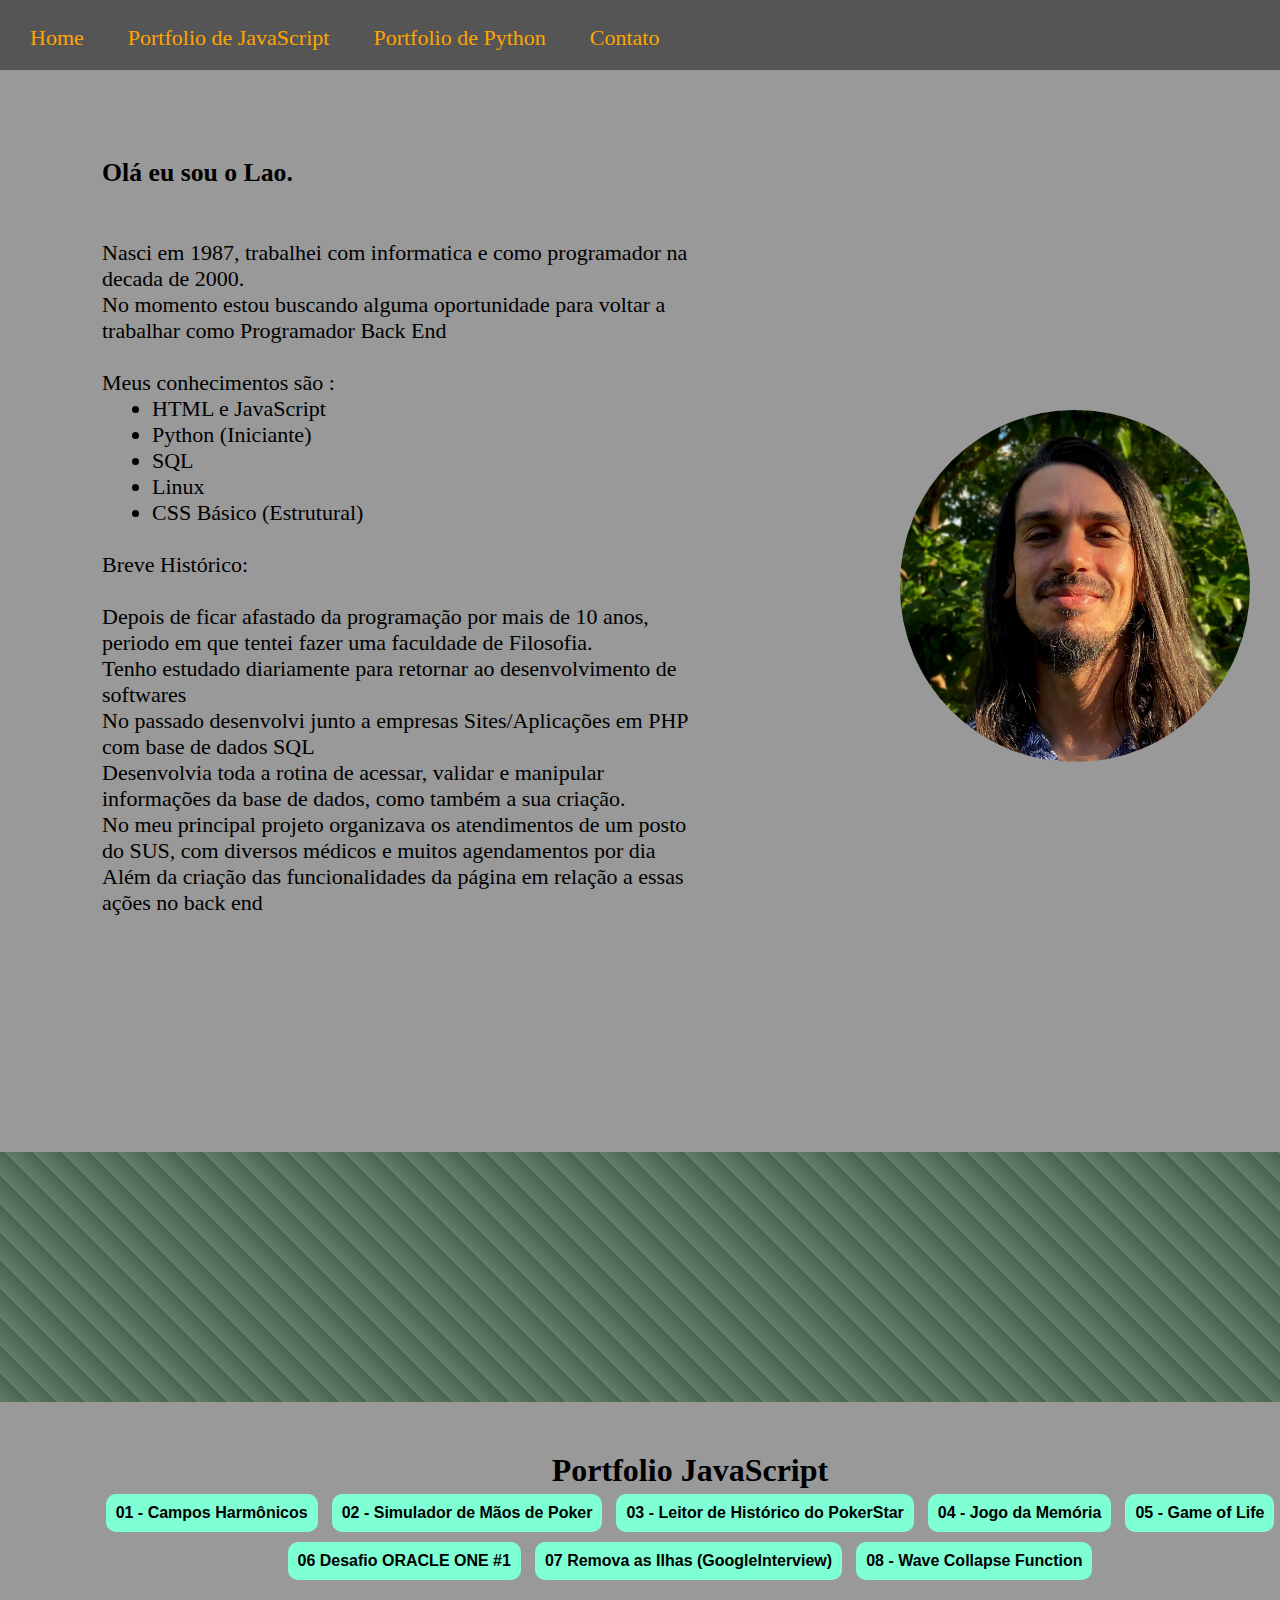
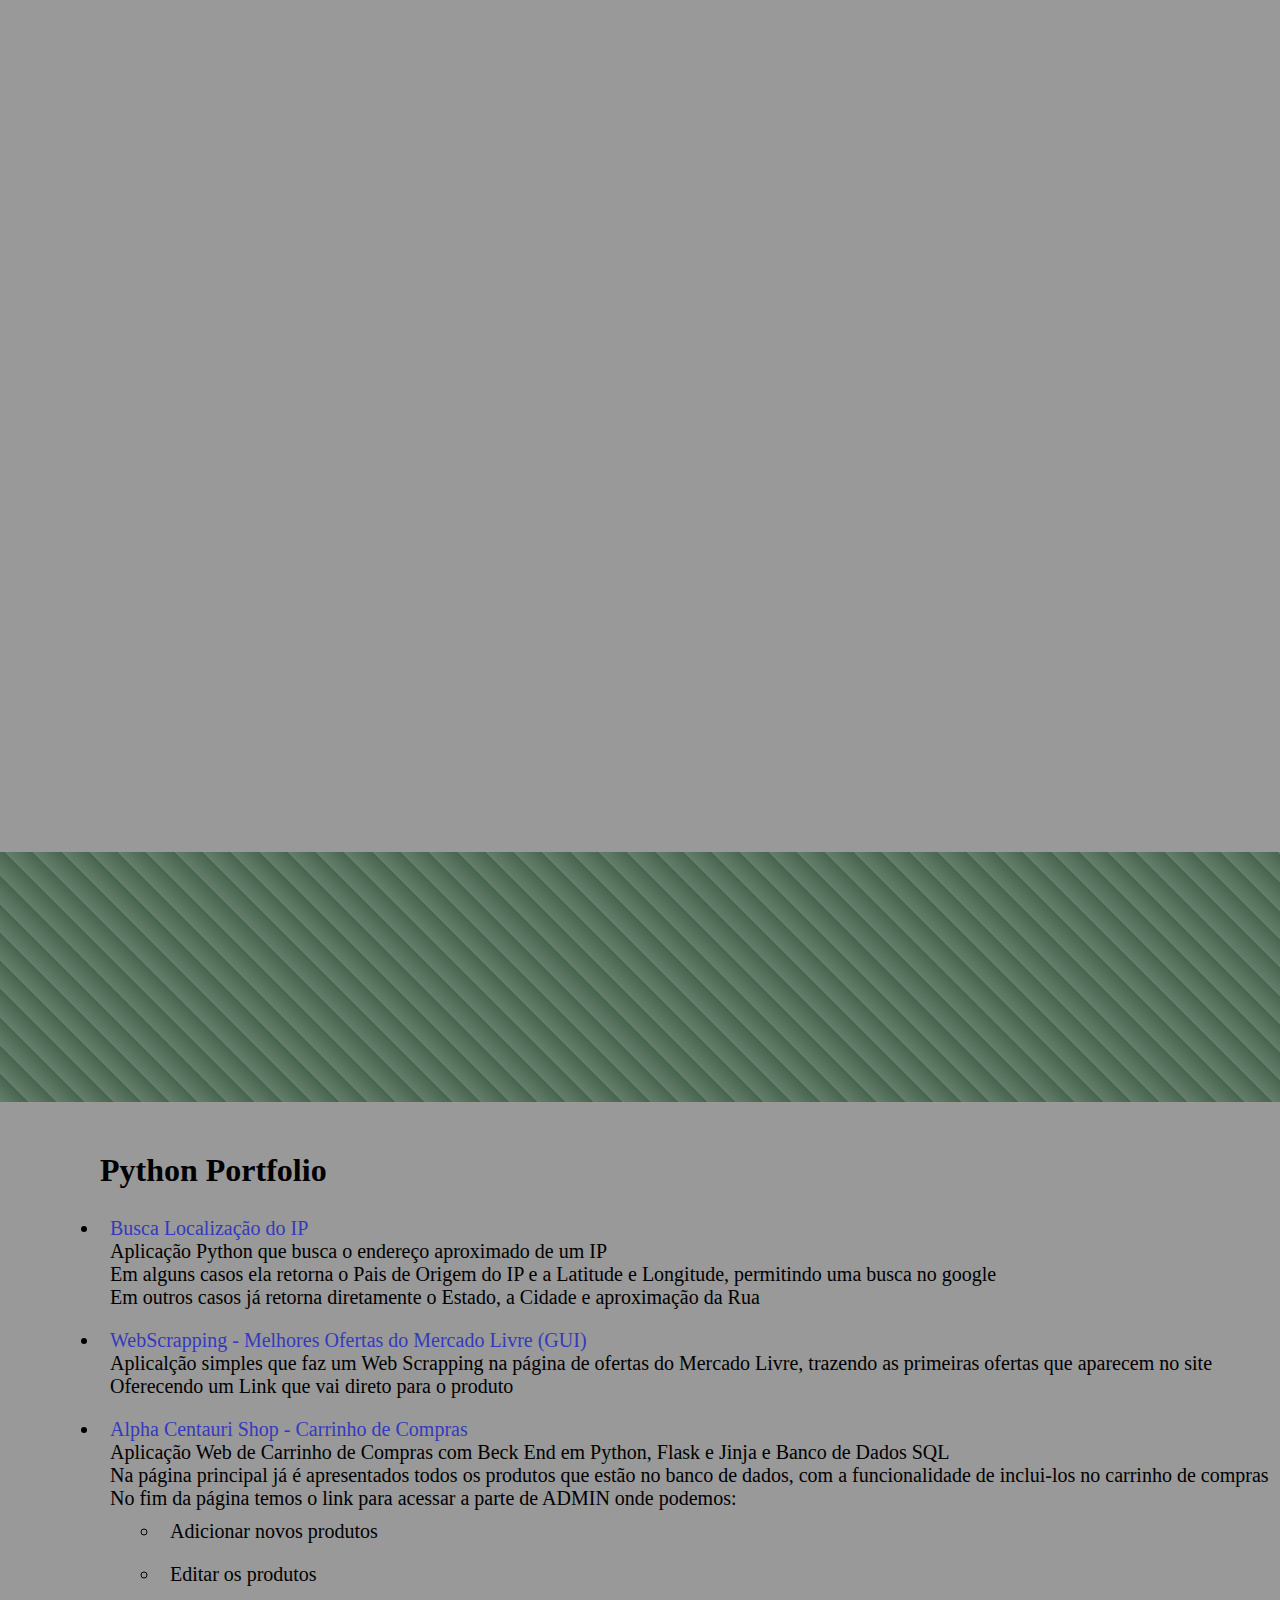
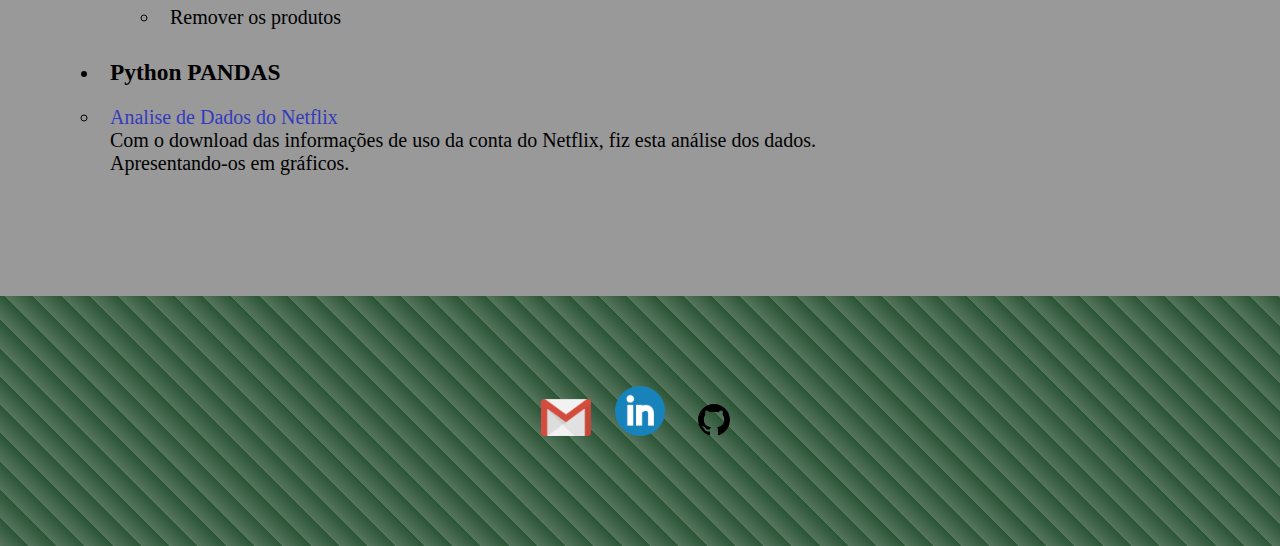
<file: index.html>
<!DOCTYPE html>
<html lang="pt-br">
  <head>
    <meta charset="utf-8">
    <meta name="viewport" content="width=device-width, initial-scale=1.0">
    <title>LAO</title>
    <style>
     * {
        padding: 0; 
        margin: 0; 
        
    } 

    header {
        width: 100%;
        position: fixed;
        background-color: #555555;
        margin: 0;
        padding: 10px;
        height: 50px;
        z-index: 2;
    }

    .head{
        position: relative;
        top: 30%;
    }

    .head li {
        display: inline;
        padding: 20px;
        font-size: 22px;
    }
    .head li a{
        color: orange;
        text-decoration: none;
    }

    .head li a:hover{
        color: black;
    }


    main {
        background-color: #999999;
    }
    .home {
        width: 90%;
        position: relative;
        font-size: 22px;
        left: 100px;
    }
    .home ul{
        position: relative;
        left: 50px;
    }

    .divisao{
        height: 250px;
        background: repeating-linear-gradient(
            45deg,
            #55755d,
            #2b5435 20px,
            #284439 20px,
            #153a2b 20px
        );
        opacity: 75%;
    }
    .divisao2{
        height: 250px;
        background: repeating-linear-gradient(
            45deg,
            #55755d,
            #2b5435 20px,
            #284439 20px,
            #153a2b 20px
        );
    }
.jsPort{
    height: 1000px;
    padding-left: 100px;
    padding-top: 50px;
    background-color: #999999;
    text-align: center;
}

.jsPort button {
    display: inline;
    padding: 10px;
    margin: 5px;
    background-color: aquamarine;
    border: none;
    border-radius: 10px;
    cursor: pointer;
    font-size: 16px;
    font-weight: bold;
}
.jsPort button:hover {
    background-color: rgb(76, 182, 147);
    
}
#ifrm{
    width: 80%;
    height: 768px;
    
}
#url_codigo {
    position: absolute;
    left: 20px;
}
#url_codigo a{
    text-decoration: none;
    color: rgb(72, 32, 32);
}
#url_codigo a:hover{
    text-decoration: overline;
    color: rgb(72, 32, 32);
}

.PyPort{
    padding-left: 100px;
    padding-top: 50px;
    background-color: #999999;
}

    .PyPort li {
        /* display: block; */
        padding: 10px;
        font-size: 20px;
    }
    .PyPort li a{
        color: rgb(52, 57, 190);
        text-decoration: none;
    }

    .PyPort li a:hover{
        color: black;
        font-size: 21px;
    }
     

    .contato{
        text-align: center;
    }
    .contato li {
        display: inline;
        padding: 10px;
        font-size: 20px;
    }
    .contato li a{
        color: rgb(52, 57, 190);
        text-decoration: none;
    }

    .contato li a:hover{
        color: black;
        font-size: 21px;
    }
     </style>
  </head>
  <script>


    function abreIframe(page){
      ifr.src = page;
      let link = page.split('/')[0];
      link = 'https://github.com/laotsetung/JavaScript-Portfolio/tree/main/' + link
      url_c.innerHTML = "<h2 style='padding: 15px'><a href='"+link+"' target='_blank'> Código Fonte: </a></h2>";
      window.location = '#PortfolioJS';
    }

  </script>
  <body>
      <header>
        <ul class="head">
            <li><a href="#home">Home</a></li>
            <li><a href="#PortfolioJS">Portfolio de JavaScript</a></li>
            <li><a href="#PortfolioPY">Portfolio de Python</a></li>
            <li><a href="#contato">Contato</a></li>
        </ul>

      </header>

      <main>

        <div class="home" id="home">
            <br><br><br><br><br><br>
            <table>
                <tr><td>
            <h3>Olá eu sou o Lao.</h3><br><br>
            <p>Nasci em 1987, trabalhei com informatica e como programador na decada de 2000.</p>
            <p>No momento estou buscando alguma oportunidade para voltar a trabalhar como Programador Back End</p><br>
            <p>Meus conhecimentos são : </p>
            <ul>
                <li>HTML e JavaScript</li>
                <li>Python (Iniciante)</li>
                <li>SQL</li>
                <li>Linux</li>
                <li>CSS Básico (Estrutural)</li>
            </ul>
            <br><p>Breve Histórico:</p><br>
            <p>Depois de ficar afastado da programação por mais de 10 anos, periodo em que tentei fazer uma faculdade de Filosofia.</p>
            <p>Tenho estudado diariamente para retornar ao desenvolvimento de softwares</p>
            <p>No passado desenvolvi junto a empresas Sites/Aplicações em PHP com base de dados SQL</p>
            <p>Desenvolvia toda a rotina de acessar, validar e manipular informações da base de dados, como também a sua criação.</p>
            <p>No meu principal projeto organizava os atendimentos de um posto do SUS, com diversos médicos e muitos agendamentos por dia</p>
            <p>Além da criação das funcionalidades da página em relação a essas ações no back end</p>
            <br><br>
            <br>
            <br>
                </td>
            <td style="text-align: center;"><img src="final_high_res_cortada.jpg" alt="Foto de Perfil" style="width: 350px; border-radius: 250px; margin-left:200px"></td></tr>
            </table>
            <br><br><br><br><br>
        </div>
      
        <!-- PORTFOLIO JAVASCRIPT -->
      <div class="divisao">     <div id="PortfolioJS" style="position: absolute; bottom: -150px;"></div></div>
      <div class="jsPort" id="PortfolioJS2">
        <h1>Portfolio JavaScript</h1>
        
            <button onclick="abreIframe('01-CamposHarmonicos/acorde.html');">01 - Campos Harmônicos</button>
            <button onclick="abreIframe('02-PokerHandsSimulator/PokerHandsSimulator.html')">02 - Simulador de Mãos de Poker</button>
            <button onclick="abreIframe('03-PokerAnaliseJogo/AnaliseJogos.html')">03 - Leitor de Histórico do PokerStar</button>
            <button onclick="abreIframe('04-JogoDaMemoria/jogoMemoria.html')">04 - Jogo da Memória</button>
            <button onclick="abreIframe('05-GameOfLife/GameOfLife.html')">05 - Game of Life </button><br>
            <button onclick="abreIframe('06-Desafio ORACLE_ONE-Cryptografia/Crypto.html')" >06 Desafio ORACLE ONE #1 </button>
            <button onclick="abreIframe('07-googleInterview/googleInterview.html')" >07 Remova as Ilhas (GoogleInterview) </button>
            <button onclick="abreIframe('08-WaveCollapseFunction/08-WaveCollapseFunction.html')" >08 - Wave Collapse Function</button>
            <br>

        <div id="url_codigo"></div>
    <iframe id="ifrm" src="" frameborder="0"></iframe>
        <br><br><br><br><br>
      </div>

      <!-- FIM DO PORTFOLIO JAVASCRIPT-->

      <div class="divisao"><div id="PortfolioPY" style="position: relative; bottom: -150px;"></div></div>

    <!-- PORTFOLIO PYTHON -->
      <div class="PyPort">
        <h1> Python Portfolio </h1><br>
        <ul>
            <li>
                <a href="https://github.com/laotsetung/Python-Portfolio/tree/main/01-cadeVoceIp" target="_blank">Busca Localização do IP</a>
                <p>Aplicação Python que busca o endereço aproximado de um IP</p>
                <p>Em alguns casos ela retorna o Pais de Origem do IP e a Latitude e Longitude, permitindo uma busca no google</p>
                <p>Em outros casos já retorna diretamente o Estado, a Cidade e aproximação da Rua</p>
            </li>
            <li>
                <a href="https://github.com/laotsetung/Python-Portfolio/tree/main/02-MercadoLivre-webScraping"  target="_blank">WebScrapping - Melhores Ofertas do Mercado Livre (GUI)</a>
                <p>Aplicalção simples que faz um Web Scrapping na página de ofertas do Mercado Livre, trazendo as primeiras ofertas que aparecem no site</p>
                <p>Oferecendo um Link que vai direto para o produto</p>
            </li>
            <li>
                <a href="https://github.com/laotsetung/99-Python-Flask-ShoppingCart" target="_blank"> Alpha Centauri Shop - Carrinho de Compras</a>
                <p>Aplicação Web de Carrinho de Compras com Beck End em Python, Flask e Jinja e Banco de Dados SQL</p>
                <p>Na página principal já é apresentados todos os produtos que estão no banco de dados, com a funcionalidade de inclui-los no carrinho de compras</p>
                <p>No fim da página temos o link para acessar a parte de ADMIN onde podemos:</p>
                <ul style="margin-left: 50px">
                    <li>Adicionar novos produtos</li>
                    <li>Editar os produtos</li>
                    <li>Remover os produtos</li>
                </ul>
            </li>
            <li><h3>Python PANDAS</h3></li>
            <ul>
                <li>
                    <a href="https://github.com/laotsetung/Python_Pandas_Portfolio/tree/main/01-Netflix-Data_Analysis">Analise de Dados do Netflix</a>
                    <p>Com o download das informações de uso da conta do Netflix, fiz esta análise dos dados.</p>
                    <p>Apresentando-os em gráficos.</p>
                </li>
            </ul>
        </ul>
        <h1><br><br><br></h1>
      </div>

    </main>

    <div class="divisao2">   
        <br><br><br><br><br>
             <div class="contato">
        <ul>
            <li><a href="mailto:flavio.lao@gmail.com"><img src="icons/gmail-cone-icon.png" alt="Icone GMail" style="width: 50px;"></a></li>
            <li><a href="https://www.linkedin.com/in/lao-flavio/"><img src="icons/linkedin.png" alt="icone linked in" style="width: 50px;"></a></li>
            <li><a href="https://github.com/laotsetung/"><svg height="32" aria-hidden="true" viewBox="0 0 16 16" version="1.1" width="50" data-view-component="true" class="octicon octicon-mark-github v-align-middle">
                <path d="M8 0c4.42 0 8 3.58 8 8a8.013 8.013 0 0 1-5.45 7.59c-.4.08-.55-.17-.55-.38 0-.27.01-1.13.01-2.2 0-.75-.25-1.23-.54-1.48 1.78-.2 3.65-.88 3.65-3.95 0-.88-.31-1.59-.82-2.15.08-.2.36-1.02-.08-2.12 0 0-.67-.22-2.2.82-.64-.18-1.32-.27-2-.27-.68 0-1.36.09-2 .27-1.53-1.03-2.2-.82-2.2-.82-.44 1.1-.16 1.92-.08 2.12-.51.56-.82 1.28-.82 2.15 0 3.06 1.86 3.75 3.64 3.95-.23.2-.44.55-.51 1.07-.46.21-1.61.55-2.33-.66-.15-.24-.6-.83-1.23-.82-.67.01-.27.38.01.53.34.19.73.9.82 1.13.16.45.68 1.31 2.69.94 0 .67.01 1.3.01 1.49 0 .21-.15.45-.55.38A7.995 7.995 0 0 1 0 8c0-4.42 3.58-8 8-8Z"></path>
            
            </svg></a></li>
        </ul>
                </div></div>

    <footer>
        <div id="contato"></div>
    </footer>
  </body>
  <script>
          const ifr = document.getElementById('ifrm');
      const url_c = document.getElementById('url_codigo')
  </script>
</html>
</file>
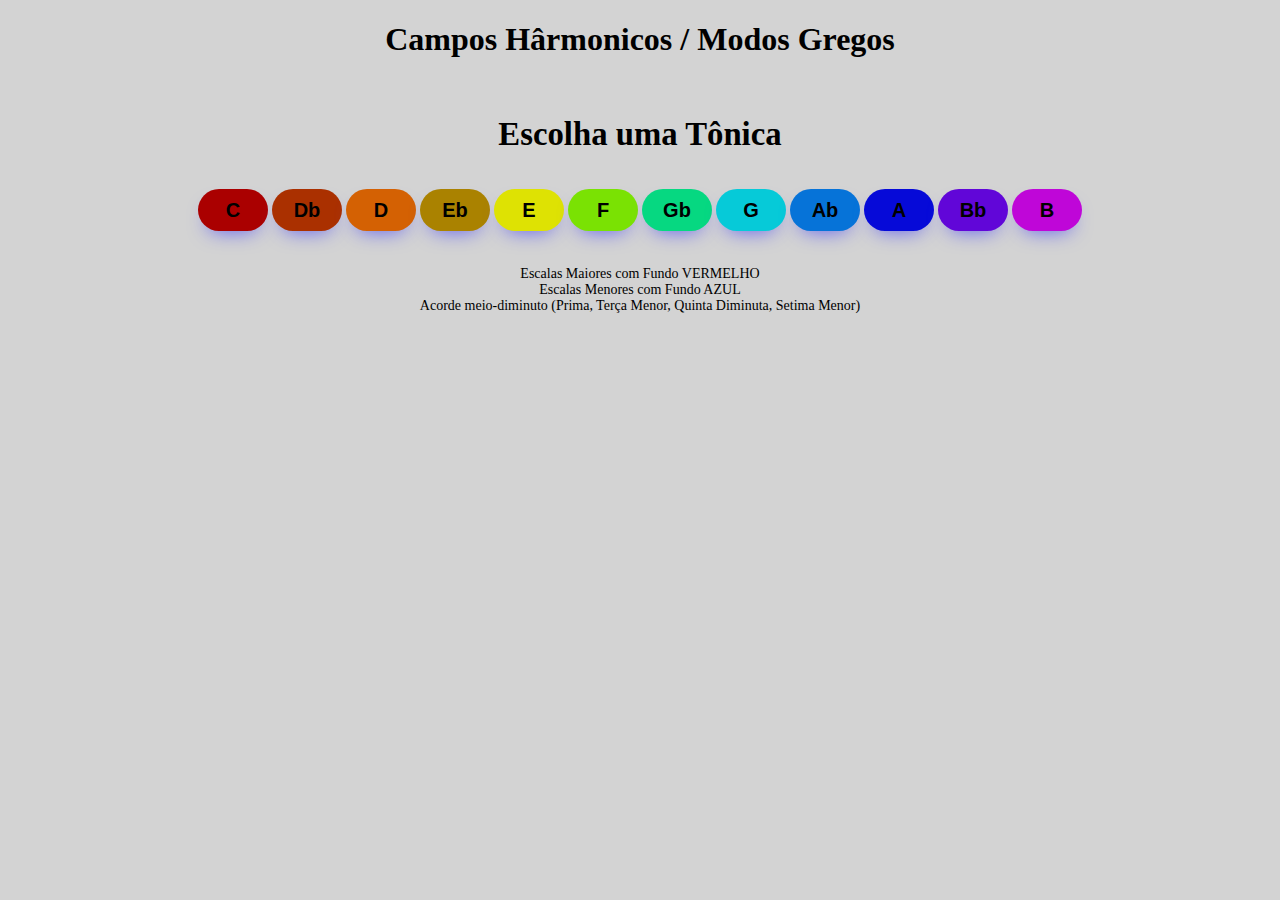
<file: 01-CamposHarmonicos/acorde.html>
<!DOCTYPE html>
<html lang="pt">
<head>
	<title> Campos Harmônicos </title>
	<meta charset="utf-8">
	<link rel="stylesheet" type="text/css" href="estilo.css">
	<script src="script.js"> </script> 

</head>

<body style="background-color: lightgray;">
	
	<h1 style="text-align: center;"> Campos Hârmonicos / Modos Gregos </h1>
	<table width="700" class="matrix">
		<tr><td colspan="13"><div id="ret_tom2"><h3>Escolha uma Tônica</h3></div></td></tr>
		<tr>
			<td><input type="button" value="C" onclick="envia_tom('C');" class="btn" style="background: #aa0000"/></td>
			<td><input type="button" value="Db" onclick="envia_tom('Db');" class="btn" style="background: #aa3000" /></td>
			<td><input type="button" value="D" onclick="envia_tom('D');" class="btn" style="background: #d46103"/></td>
			<td><input type="button" value="Eb" onclick="envia_tom('Eb');" class="btn" style="background: #aa8200"/></td>
			<td><input type="button" value="E" onclick="envia_tom('E');" class="btn" style="background: #dee203"/></td>
			<td><input type="button" value="F" onclick="envia_tom('F');" class="btn" style="background: #7ae203"/></td>
			<td><input type="button" value="Gb" onclick="envia_tom('Gb');" class="btn" style="background: #06d881"/></td>
			<td><input type="button" value="G" onclick="envia_tom('G');"  class="btn" style="background: #06cad8"/></td>
			<td><input type="button" value="Ab" onclick="envia_tom('Ab');" class="btn" style="background: #0673d8"/></td>
			<td><input type="button" value="A" onclick="envia_tom('A');" class="btn" style="background: #060ad8"/></td>
			<td><input type="button" value="Bb" onclick="envia_tom('Bb');" class="btn" style="background: #6106d8"/></td>
			<td><input type="button" value="B" onclick="envia_tom('B');"  class="btn" style="background: #bf06d8"/></td>
		</tr>
	</table>
	<br>

	<div name="resultado" id="resultado"></div>
	<p style="text-align: center; font-size: 14px;"> Escalas Maiores com Fundo VERMELHO<br> Escalas Menores com Fundo AZUL <br> Acorde meio-diminuto (Prima, Terça Menor, Quinta Diminuta, Setima Menor)</p>
<input type="hidden" id="ret_tom" />
</body>
</html>
</file>
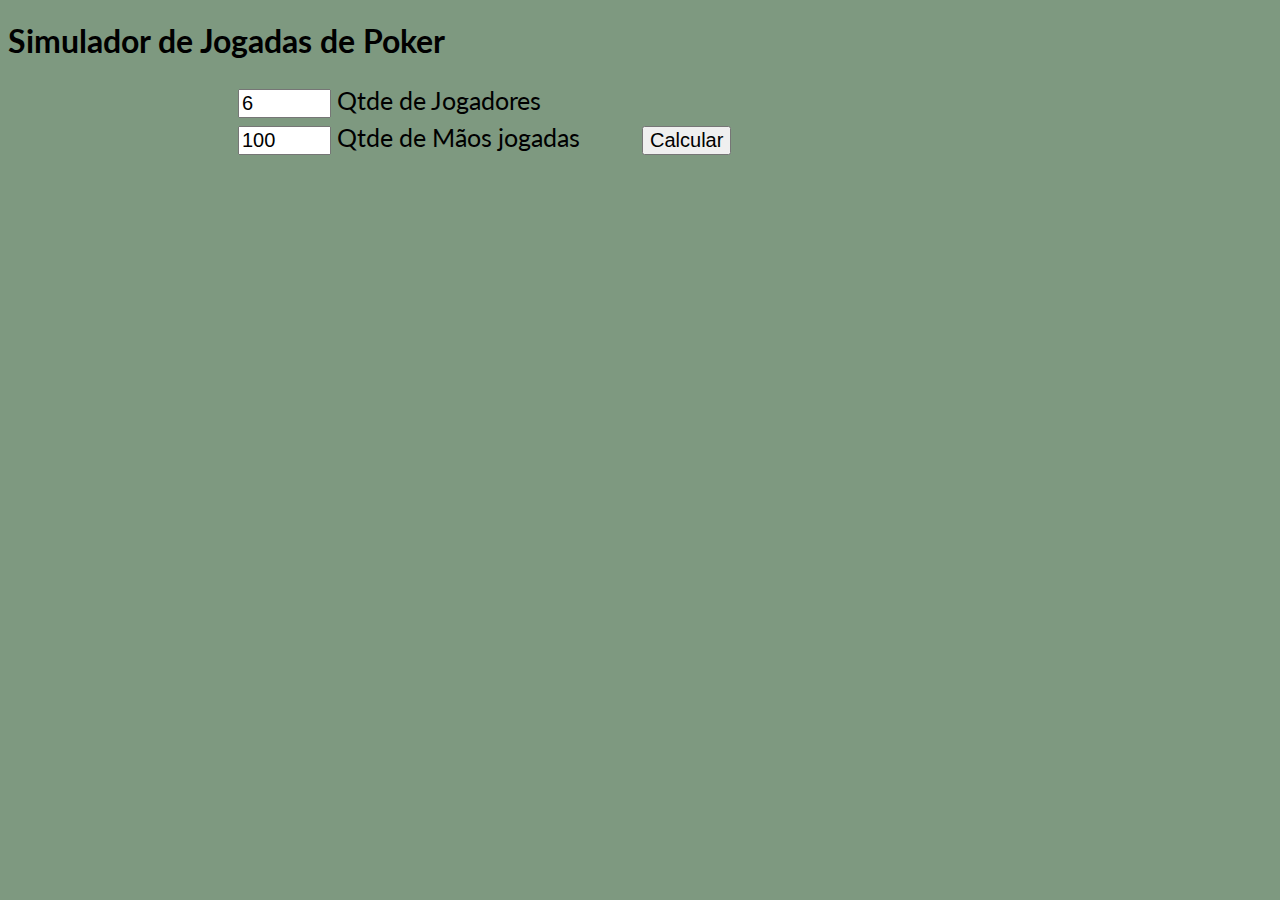
<file: 02-PokerHandsSimulator/PokerHandsSimulator.html>
<!DOCTYPE html>
<html>
<head>
	<title> Poker Hands Simulator </title>

	<link rel="stylesheet" type="text/css" href="estilo.css">

</head>
<body>
	<h1>Simulador de Jogadas de Poker </h1> 

<div style='margin: auto;'> 
	
	<table style='margin: auto'><tr><td style='border-style: none; width: 400px; text-align: left;'>
<input type="text" id="players" value="6" size=5 style="font-size: 20px;"> Qtde de Jogadores </td><td  style='border-style: none; width: 400px; text-align: left;'></td></tr>
<tr><td style='border-style: none; width: 400px; text-align: left;'>
<input type="text" id="jogadas" value="100" size=5 style="font-size: 20px;"> Qtde de Mãos jogadas 
</td><td style='border-style: none; width: 400px; text-align: left;'>

<input type="button" name="" value="Calcular" onclick="calcula();" style="font-size: 20px;"><br>
</td></tr></table>
</div>

<div id="show"></div>
<div id="show11"></div>
<div id="show2"></div>
</body>

<script src="script.js"> </script>

</html>
</file>
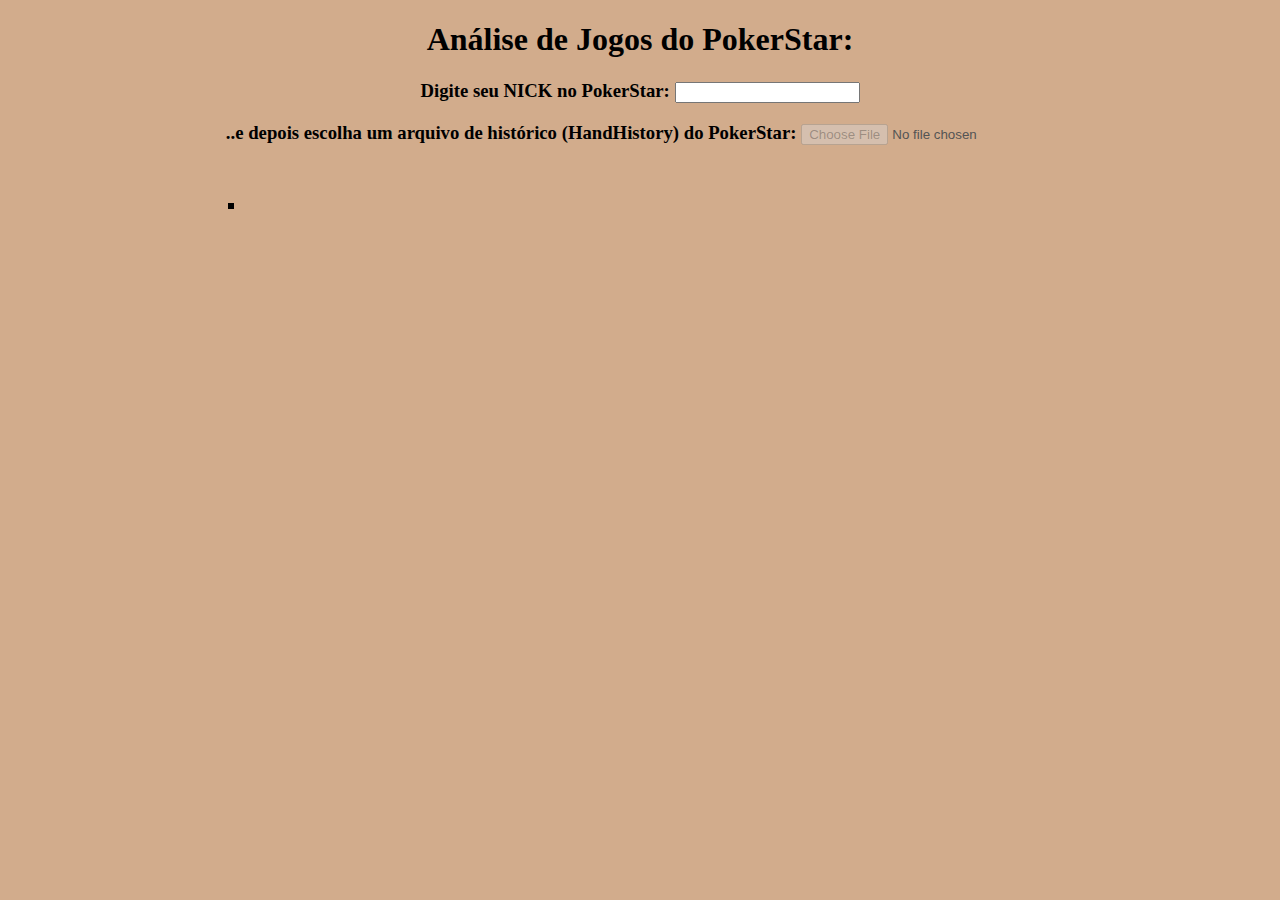
<file: 03-PokerAnaliseJogo/AnaliseJogos.html>
<!DOCTYPE html>
<html>
<head>
	<title> Análise de Jogos do PokerStar</title>
</head>
<style type="text/css">
	main{
		width: 100;
		text-align: center;
	}

	body{
		margin: 0px;
		border: 0px;
		background-color: #d2ac8c;
		display: flex;
		justify-content: center;
	}
	td {
		background-color: rgb(196, 196, 196);
		padding: 0px;
		margin: 0px;
		 /* border: 1px solid black; */
		 vertical-align: top;
	}

	.normal {
		text-align: center;
	}

	.s {
		background-color: rgb(84, 165, 84);
		text-align: center;
	}

	.pair {
		background-color: rgb(77, 93, 218);
		text-align: center;
	}

	.Jogo_saiu{
		background-color: #ff7777;
		text-align: center;
	}

	.centro {
		background-color: gold;
		text-align: center;
	}

	.final {
		border-style: solid;
		border-color: black;
		font-size: 22px;
		width: 400px;
	}

	.show3C {
		display: block;
		justify-content: left;
		border: 3px solid black;
		font-size: 18px;
	}


</style>

<body>

<main>
	<h1> Análise de Jogos do PokerStar: </h1>
	<h3>Digite seu NICK no PokerStar: <input type="text" id="nome" onblur="verificaNome();"> </h3>
	<h3>..e depois escolha um arquivo de histórico (HandHistory) do PokerStar: <input type="file" id="file-selector" disabled label="ESCOLHER ARQUIVO"></h3>
	<br><br>

<table >
	<tr><td> <div id="show"> </div> </td>
	<td><div id="show2"> </div></td>
	<td></td>
	<td>

<script type="text/javascript">
	
	function verificaNome(){
		if (document.getElementById('nome').value != ''){
			document.getElementById('file-selector').disabled = false;
		}else{
			document.getElementById('file-selector').disabled = true;
		}
	}

	
	let a = "";
	let b = "";
	let x1;
	let y1;
	let zx = 4;
	let zy = 4;
	let a1;
	let b1;
	let topRange = 0;
	let midRange = 0;
	let lowRange = 0;
	let flag = true;
	let file;
	let reader = new FileReader();
	

	reader.onload = function(progressEvent){ //ABRE ARQUIVO, COMEÇO ALGORITMO
		let maos = 0;
		let nome = document.getElementById('nome').value;

			//console.log(file);
			for (var x = 0 ; x < 13; x++){
				for (var y = 0 ; y < 13; y++){
					range[x][y] = 0;
				}
			}
			topRange=0;
			midRange=0;
			lowRange=0;
			maos=0;

		    var lines = this.result.split('\n'); //LE ARQUIVO
			document.getElementById('show3').innerText = 'ARQUIVO HAND_HISTORY: \n\n';
			document.getElementById('show3').innerText += this.result;

		    f_num = 0; //inicia variavel, 0, começo... antes do loop

		    for(var line = 0; line < lines.length; line++){ //ABRE AS LINHAS DO ARQUIVO
				
		    	linha = lines[line]; //LINHAS.

		    	if (linha.indexOf("Dealt to "+nome) == 0){
		    		maos += 1;
		    		a = linha.slice(21,23);
		    		b = linha.slice(24,26);
		    		
		    		if (a.slice(1,2) == b.slice(1,2)){
		    			a1 = traduzCartasPMatrix(a.slice(0,1));
		    			b1 = traduzCartasPMatrix(b.slice(0,1));
		    			if(a1>b1){
		    				range[b1][a1] = range[b1][a1] + 1;
		    			}else{
							range[a1][b1] = range[a1][b1] + 1;
		    			}
		    			
		    		}else{
		    			a1 = traduzCartasPMatrix(a.slice(0,1));
		    			b1 = traduzCartasPMatrix(b.slice(0,1));

		    			if(a1>b1){
		    				range[a1][b1] = range[a1][b1] + 1;
		    			}else{
							range[b1][a1] = range[b1][a1] + 1;
		    			}
		    		}

		    		if (a1 < 4 && b1 < 4){
		    			topRange++;
		    		}else if( (a1 < 8) && ( b1 < 8) ){
		    			midRange++;
		    		}else{
		    			if (a1 == 0 || b1 == 0){
		    				midRange++;
		    			}else{
		    				lowRange++;
		    			}
		    		}
		    	}

			}

			if(maos == 0){
				for (let a = 0; a < 20; a++){
					document.getElementById('show2').innerHTML += '<b>Nick: '+nome+' NÃO ENCONTRADO NO HAND HISTORY!!!</b>&nbsp;&nbsp;&nbsp;&nbsp;&nbsp;&nbsp;&nbsp;&nbsp;<br>';
				}
			}else{
				desenha(maos);
			}
		}


function traduzCartasPMatrix(x) {
		if (x == "A"){
			return(0);
		}else if(x == "K"){
			return(1);
		}else if(x == "Q"){
			return(2);
		}else if(x == "J"){
			return(3);
		}else if(x == "T"){
			return(4);
		}else if(x == 9){
			return(5);
		}else if(x == 8){
			return(6);
		}else if(x == 7){
			return(7);
		}else if(x == 6){
			return(8);
		}else if(x == 5){
			return(9);
		}else if(x == 4){
			return(10);
		}else if(x == 3){
			return(11);
		}else {
			return(12);
		}
}

function traduzCartas(x){
			if (x == 0){
				return("A");
			}else if(x == 1){
				return("K");
			}else if(x == 2){
				return("Q");
			}else if(x == 3){
				return("J");
			}else if(x == 4){
				return("T");
			}else if(x == 5){
				return(9);
			}else if(x == 6){
				return(8);
			}else if(x == 7){
				return(7);
			}else if(x == 8){
				return(6);
			}else if(x == 9){
				return(5);
			}else if(x == 10){
				return(4);
			}else if(x == 11){
				return(3);
			}else if(x == 12){
				return(2);
			}
}	

let range = new Array(12);

	for (var x = 0 ; x < 13; x++){
		range[x] = new Array(12);
	}

	for (var x = 0 ; x < 13; x++){
		for (var y = 0 ; y < 13; y++){
			range[x][y] = 0;
		}
	}

function desenha(maos){

	let txt = "<table><tr><td><table style='border: 3px solid black;'>";
		for (var x = 0 ; x < 13; x++){
			txt += "<tr>";

			for (var y = 0 ; y < 13; y++){

				x1 = traduzCartas(x);
				y1 = traduzCartas(y);


				if( (x == 0 && y > 0) || (x == 1 && y > 1) || (x == 2 && y > 2) || (x == 3 && y > 3) || (x == 4 && y > 4) ||
					(x == 5 && y > 5) || (x == 6 && y > 6) || (x == 7 && y > 7) || (x == 8 && y > 8) || (x == 9 && y > 9) ||
					(x == 10 && y > 10) || (x == 11 && y > 11) || (x == 12 && y > 12)){ //NAIPADO

					if (range[x][y] > 0) {
						txt += "<td width=55 height=55 class='Jogo_saiu'>"+x1+","+y1+"<br>"+ range[x][y] +"</td>";
					} else {
						txt += "<td width=55 height=55 class='s'>"+x1+","+y1+"<br>"+ range[x][y] +"</td>";
					}

				}else if(x == y){ //PAR

					if (x == 6 && y == 6){
						txt += "<td width=55 height=55 class='centro'>"+x1+","+y1+"<br>"+ range[x][y] +"</td>";
					}else{
						if (range[x][y] > 0) {
							txt += "<td width=55 height=55 class='Jogo_saiu'>"+x1+","+y1+"<br>"+ range[x][y] +"</td>";
						}else{
							txt += "<td width=55 height=55 class='pair'>"+x1+","+y1+"<br>"+ range[x][y] +"</td>";
						}
					}

				}else{ //OFF

					if (range[x][y] > 0) {
						txt += "<td width=55 height=55 class='Jogo_saiu'>"+y1+","+x1+"<br>"+ range[x][y] +"</td>";
					}else{
						txt += "<td width=55 height=55 class='normal'>"+y1+","+x1+"<br>"+ range[x][y] +"</td>";
					}
				}


				
				//range = [x][y] = 0;
			}
			txt += "</tr>";
		}

		txt += "</table></td>";

		document.getElementById("show").innerHTML = txt;

		txt = "<td><table class='final' valign=top><tr><td>TOTAL DE MAOS: </td><td class='centro'>" + maos + "</td></tr>";

		txt += "<tr><td style='background-color: orange'>Top Range </td><td style='background-color: orange'>" + topRange + " - " + ((topRange *100) / maos).toFixed(2) + "%</td></tr>";
		txt += "<tr><td style='background-color: #aa00aa'>Mid range </td><td style='background-color: #aa00aa'>" + midRange + " - " + ((midRange*100) / maos).toFixed(2) + "%<td></tr>";
		txt += "<tr><td>Low range </td><td>" + lowRange + " - " + ((lowRange*100) / maos).toFixed(2) + "%<td></tr>";

		txt += "<tr><td><br></td><td /></tr>";

		txt += "<tr><td colspan='2'> LEGENDA </td></tr>";

		txt += "<tr><td class='s'> </td><td>SUITED(Naipado)</td><tr>";
		txt += "<tr><td > </td><td>OFF SUITED</td><tr>";
		txt += "<tr><td class='pair'></td><td> PARES </td></tr>";
		txt += "<tr><td class='Jogo_saiu'></td><td> Mãos que sairam </td></tr>";
		txt += "<tr><td class='centro'></td><td>88=Metade da Matrix</td></tr>";

		txt +="<tr><td><br></td><td></td></tr>";
		txt +="<tr><td colspan=2>*O numero embaixo de cada combinação<br> é a quantidade de vezes que esse jogo saiu </td><td /></tr>";

		txt += "</table></td></tr></table>";

		document.getElementById("show2").innerHTML = txt;
}

	document.getElementById('file-selector').onchange = function(){
	
file = document.getElementById("file-selector").files[0];

	if(file){

		reader.readAsText(file);
		document.getElementById("file-selector").value = null;
	}
}



</script>

</td></tr><tr>
<td colspan="2"><div id="show3" class="show3C"> </div></td></tr></table>

</main>

</body>
</html>
</file>
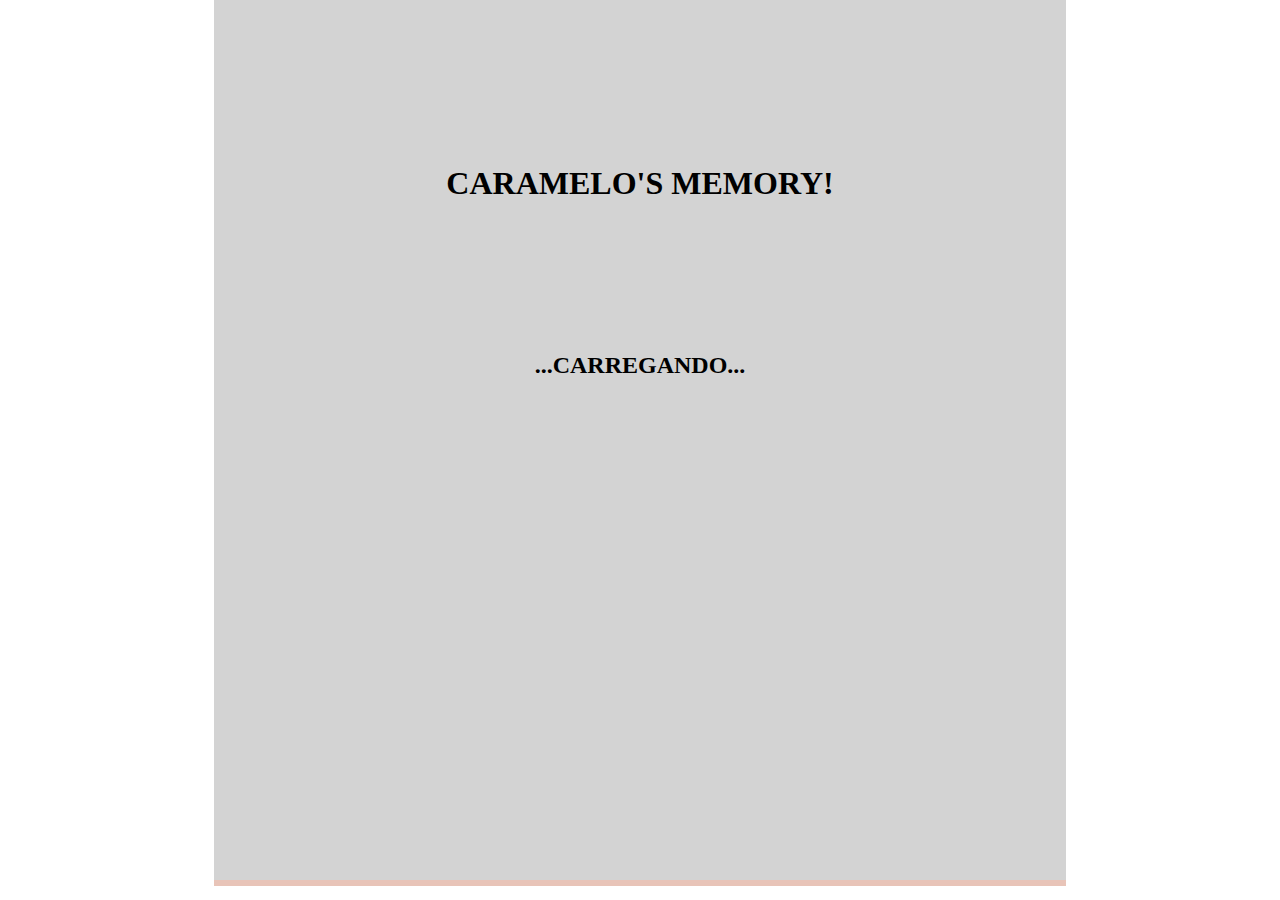
<file: 04-JogoDaMemoria/jogoMemoria.html>
<!DOCTYPE html>
<html lang="">
  <head>
    <meta charset="utf-8">
    <meta name="viewport" content="width=device-width, initial-scale=1.0">
    <title>Caramelo`s Memory</title>

    <link rel="stylesheet" type="text/css" href="estilo.css">

    <script src="app.js"></script>

  </head>
  <body>

    <main>
      <div class="trava" id="trava"> <br><br><br><br><br><br><br><br><h1><b>CARAMELO'S MEMORY!</b></h1><br><br><br><br><br><br><h2>...CARREGANDO...</h2></div>
      
      <div class="container" id="container"> </div>
    </main>

  </body>
  
  <script>
    var txt = '<table><tr>';
    var carta;
    var umOudois;

    var formaDois = [1,2,3,4,5,6,7,8,9,10,1,2,3,4,5,6,7,8,9,10];

    var tam = 0;
    var escolhe = 0;

    for (let a = 0; a <= 19; a++){
      tam = formaDois.length; //tamanho da array
      escolhe = Math.floor(Math.random()*tam); //escolhe um elemento dentro do limite da array

      carta = formaDois[escolhe];  //associa a esse elemento escolhido
      formaDois.splice(escolhe,1); //remove ele da array principal
      if (formaDois.indexOf(carta) >= 0){ //verifica se é a primeira ou segunda carta 
        umOudois = 1;
      }else{
        umOudois = 2;
      }
      
      //monta matrix
      txt += '<td style="width: 150px; height: 200px"><div class="carta" id="carta'+carta+'_'+umOudois+'">';
      txt += '<div class="frente" id="carta'+carta+'_'+umOudois+'_f"><img src="imgs/dog'+carta+'.jpg" alt="" /></div>';
      txt += '<div class="tras" id="carta'+carta+'_'+umOudois+'_t" onclick="viraCarta('+carta+','+umOudois+')"><img src="imgs/fundo.jpg" alt="" /></div>';
      txt += '</div></td>';

      if (a == 4 || a == 9 || a == 14){
        txt += '</tr><tr>';
      }
    }
  
    document.getElementById('container').innerHTML = txt;

    function liberaTela(){
        document.getElementById('trava').style.background = 'rgba(255, 255, 255, 0)';
        document.getElementById('trava').style.display = 'none';
        document.getElementById('trava').innerHTML = '';
    }

    setTimeout(liberaTela,1500);
  </script>

</html>
</file>
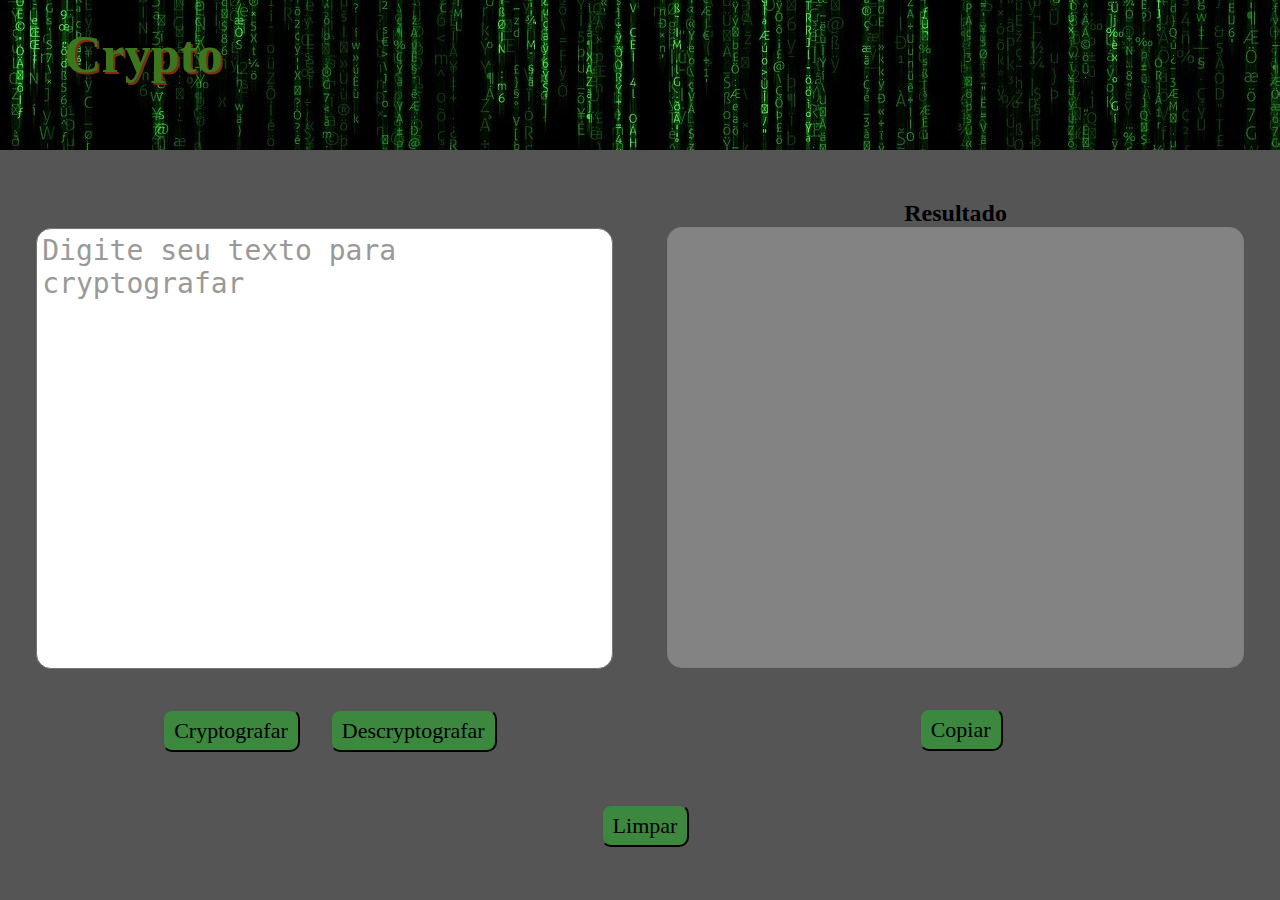
<file: 06-Desafio ORACLE_ONE-Cryptografia/Crypto.html>
<!DOCTYPE html>
<html lang="pt-br">
<head>
    <meta charset="UTF-8">
    <meta http-equiv="X-UA-Compatible" content="IE=edge">
    <meta name="viewport" content="width=device-width, initial-scale=1.0">
    <title>Crypto</title>
    <!-- <link rel="stylesheet" href="assets/reset.css"> -->
    <link rel="stylesheet" href="assets/estilo.css">
    
</head>
<!--coberntraiaicufatltufatraidenterrenterbainhober-->
<body>
    <header id="topo">
        <div>
            <h1> Crypto </h1>
        </div>
    </header>

    <main>
        <div class="caixa">
            <div class="mainBloco"><br>
                <div id="aviso" class="aviso"> </div>
                <textarea name="mainText" id="mainText" cols="33" rows="13" onfocus="limpaTextArea(this);" onblur="saidaTextArea(this);" onkeydown="escrevendo(this)">Digite seu texto para cryptografar</textarea>
                <br><br><br><button onclick="crypto()"><b>Cryptografar</b></button>
                &nbsp;&nbsp;&nbsp;&nbsp;<button onclick="decrypto()"><b>Descryptografar</b></button>
                <br><br>                
            </div>
            <div class="mainBloco" id="decrypt"> <h2>Resultado</h2>
                <textarea class="textAlura" id="textAlura" cols="30" rows="13" disabled></textarea>
                <br><br><br><button onclick="copyAlura(event);"><b>Copiar</b></button>
                <!-- &nbsp;&nbsp;&nbsp;&nbsp;<button onclick="decryptoA(document.getElementById('textAlura').value);"><b>Descryptografar</b></button> -->
            </div>
            <!-- <div class="mainBloco"> <h2>Método 2 </h2>
                <textarea class="textLao" id="textLao" cols="30" rows="13" disabled></textarea>
                <br><br><br><button onclick="copyLao();"><b>Copiar #2</b></button>
                            <button onclick="decryptoL(document.getElementById('textLao').value);"><b>Descryptografar #2</b></button>
            </div> -->
            <h1><br><br></h1><div style="text-align: center;"><button onclick="limpar();"><b>Limpar</b></button></div>
            <br>
        </div>
        <!-- 
<br><br><br><br><br><br><br><br><br><br><br><br><br>
        <div >

            
            <div class="decryptDiv">
                <button onclick="window.location='#topo'"><b>Voltar ao Topo</b></button>
                <br><br><br>
                <h2>Resultado Descryptografado</h2><br>
                <textarea class="decrypt" id="decrypt" cols="33" rows="10" disabled></textarea>
                <button onclick="document.getElementById('decrypt').value='';"><b>Limpar</b></button>
            </div>        
        </div>
        <h1><br><br><br><br><br></h1>
    -->
    
    </main>
    
</body>
    <script src="assets/app.js"></script>
    
</html>
</file>
<file: 01-CamposHarmonicos/estilo.css>
td {
    text-align: center;
    font-weight: bold;
    font-size: 28px;
}

.matrix {
    margin: auto;
}

.matrix td {
    margin: auto;
}

.modos {
    background: linear-gradient(90deg, rgba(187,134,134,1) 0%, rgba(121,59,129,1) 100%);
}

.maior {
    background: linear-gradient(90deg, rgba(213,31,31,1) 0%, rgba(224,119,19,1) 100%);
}

.menor {
    background: linear-gradient(90deg, rgba(54,51,213,1) 0%, rgba(39,154,224,1) 100%);
}

.borda td {
    border-bottom: 1px solid black;
    border-right: 1px solid black;
}

.btn {
  color: black;
  border-radius: 999px;
  box-shadow: #5E5DF0 0 10px 20px -10px;
  box-sizing: border-box;
  cursor: pointer;
  font-family: Inter,Helvetica,"Apple Color Emoji","Segoe UI Emoji",NotoColorEmoji,"Noto Color Emoji","Segoe UI Symbol","Android Emoji",EmojiSymbols,-apple-system,system-ui,"Segoe UI",Roboto,"Helvetica Neue","Noto Sans",sans-serif;
  font-size: 20px;
  font-weight: 700;
  line-height: 26px;
  opacity: 1;
  outline: 0 solid transparent;
  padding: 8px 18px;
  user-select: none;
  -webkit-user-select: none;
  touch-action: manipulation;
  width: 70px;
  word-break: break-word;
  border: 0;
}
</file>
<file: 02-PokerHandsSimulator/estilo.css>
@import url("https://fonts.googleapis.com/css?family=Lato:400,700");

.jogador {
    width: 100%;
    background-color: rgb(169, 169, 169);
}

.jogador, tr, td {
    border-bottom: 1px solid black;
    border-top: none;
    border-right: 1px solid black;
    border-left: none;
}

body {
    background-color: rgb(126, 153, 128);
    font-family: "Lato", sans-serif;
}

.cabecalho {
    width: 100%;
    background-color: rgb(169, 169, 169);
}

table, tr, td {
    text-align: center;
    font-size: 25px;
    border-top: none;
    border-left: none;
}


.g1{
    background-color: rgb(130, 48, 150);
}

.g2{
    background-color: rgb(184, 19, 60);
}

.g3{
    background-color: rgb(204, 114, 40);
}

.g11{
    background-color: #56b0b3;
}
.g22{
    background-color: #c1c27d;
}

.g4 {
    background-color: green;
}
</file>
<file: 04-JogoDaMemoria/estilo.css>
body {
    padding: 0; 
    margin: 0;
    display: flex;
    justify-content: center;
}

.container {
    display: flex;
    padding: 10px;
    background-color: rgb(232, 196, 184);
}
.carta{
    width: 150px;
    height: 200px;
    margin: 4px;
    visibility: visible;
    border: 2px solid black;
}

.tras, .frente {
    position: absolute;
}

.trava {
    position: absolute;
    text-align: center;
    background-color: lightgray;
    width: 852px;
    height: 880px;
    display: block;
    z-index: 1;
}
</file>
<file: 06-Desafio ORACLE_ONE-Cryptografia/assets/estilo.css>
* {
    margin: 0;
    padding: 0;
}
body{
    background-color: #555555;
}

header {
    width: 100%;
    background-image: url("capa.png");
    height: 150px;   
}

header div{
    padding-left: 5%;
    padding-top: 25px;
    color: rgb(60, 119, 29);
    font-size: 26px;
    text-shadow: 2px 2px #7d2d16;
    box-sizing: border-box;
}

main {
    background-color: #555555;
    width: 100%;
}

.caixa {
    width: 100%;
    text-align: center;
}

.mainBloco {
    vertical-align: top;
    position: relative;
    display: inline-block;
    min-width: 300px;
    top: 50px;
    width: 49%;
    box-sizing: border-box;
}
#mainText{
    margin-top: 10px;

}
textarea {
    font-size: 28px;
    color: #999999;
    border-radius: 15px;
    padding: 5px;
    resize: none;
    width: 90%;
    
    
}

.textAlura, .textLao {
    color: rgb(0, 0, 0);
}

.aviso {
    position: absolute;
    display: inline-block;
    top: -15px;
    font-size: 18px;
    color: #ffffff;
    
    letter-spacing: 1px;
    /* visibility: hidden;*/
    /* background-color: #110000; */ 
}

.decryptDiv{
    width: 50%;
    margin: auto;
    text-align: center;
}

.decrypt {
    background-color: #999999;
    color: black;
    position: relative;
    /*width: 100%;
    height: 600px;*/
    font-size: 30px;
    padding-left: 50px;
    box-sizing: border-box;
}

/* Button */

button {
    cursor: pointer;
    margin-left: 10px;
    margin-bottom: 10px;
    padding: 10px;
    background-color: #3b883e;
    font-family: 'Inter';
    font-style: normal;
    font-weight: 200;
    font-size: 22px;
    line-height: 19px;
    text-align: center;

    border-radius: 10px;

    color: rgb(0, 0, 0);

    flex: none;
    order: 0;
    flex-grow: 0;
}

button:hover {
    background-color: #7d2d16;
    cursor: pointer;
}

button:active {
    background-color: rgb(75, 60, 10);
}
</file>
